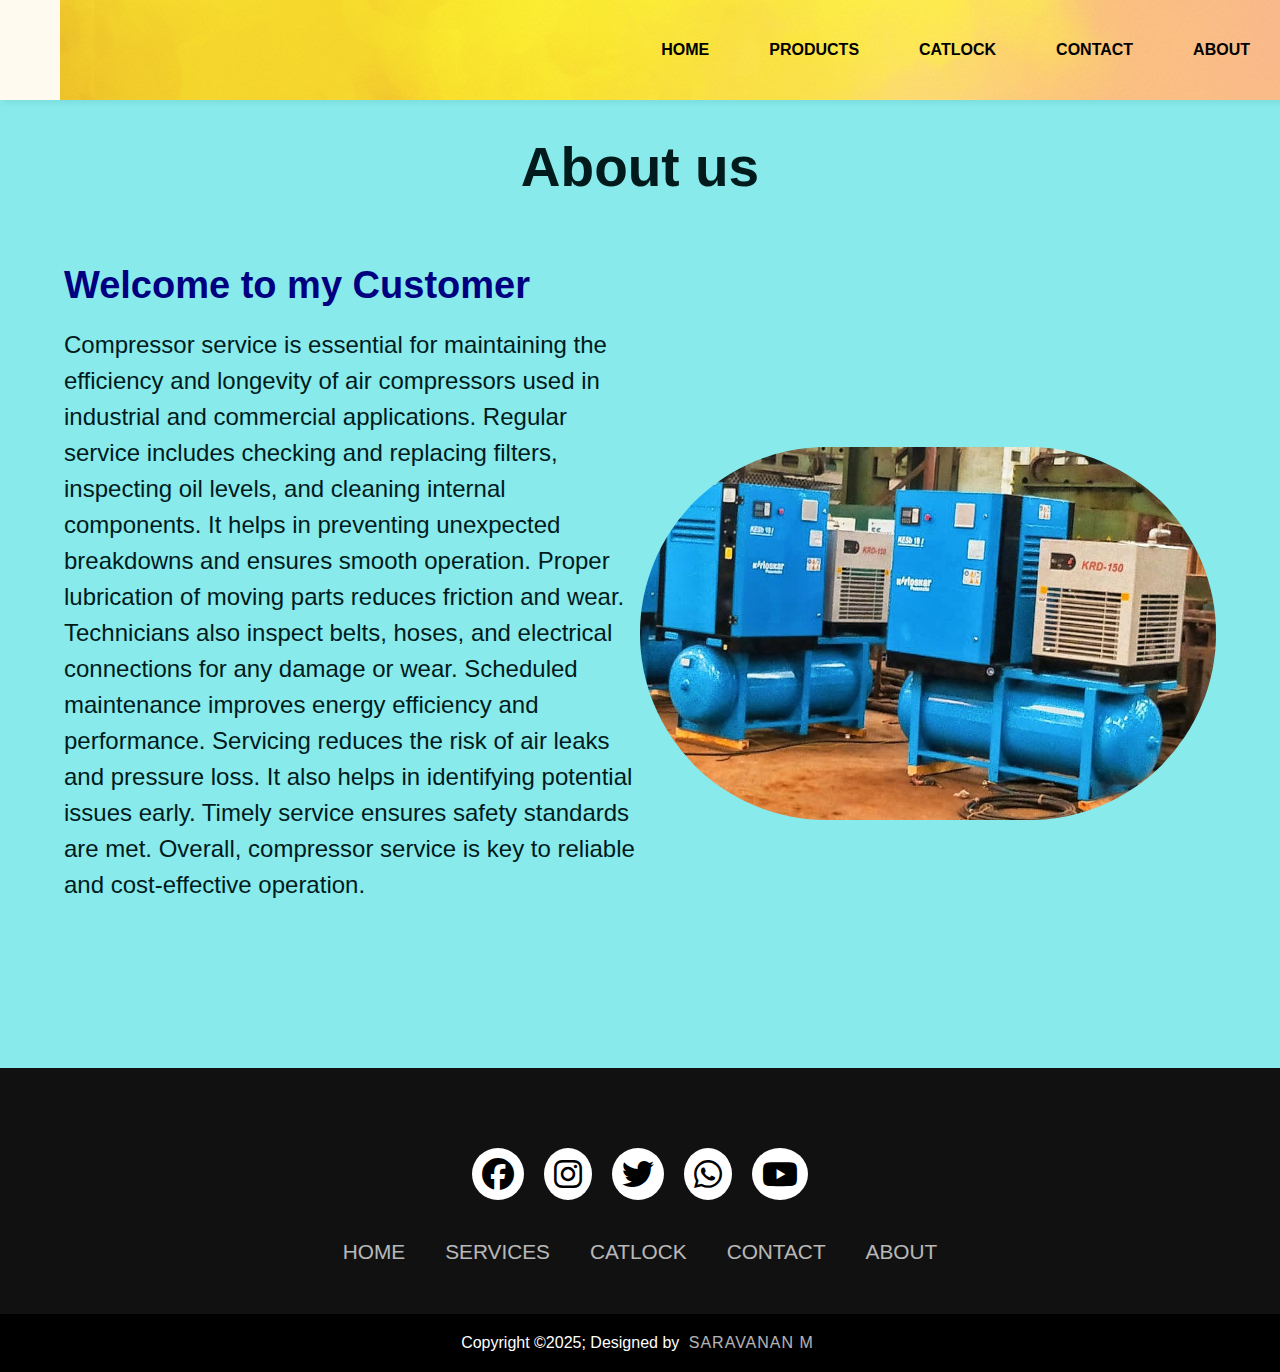
<file: about.html>
<html>
    <head>
        <title> HARI ENTERPRISES </title>
       <meta name="viewport" content="width =device_width, initial_scale=1">

<link rel="stylesheet" href="https://cdnjs.cloudflare.com/ajax/libs/font-awesome/6.7.2/css/all.min.css">  

<link rel="preconnect" href="https://fonts.googleapis.com">
<link rel="preconnect" href="https://fonts.gstatic.com" crossorigin>
<link href="https://fonts.googleapis.com/css2?family=Kaushan+Script&family=WDXL+Lubrifont+TC&display=swap" rel="stylesheet">





<style>

    *{
    margin:2;
    padding:2;
    
}
body{
  min-height: 100vh;
  background-size: cover;
  background-repeat: no-repeat;
  background-position: center;
  font-family: 'Segoe UI', Tahoma, Geneva, Verdana, sans-serif;
}
nav{
  background-image: url(Water\ color1.jpg);
  width: 100%;
  font-weight: bold;
  box-shadow: 3px 3px 5px rgba(0, 0, 0, 0.1);
}
nav ul{
  width: 100%;
  list-style: none;
  display: flex;
  justify-content: flex-end;
  align-items: center;
}
nav li{
  height: 100px;
}
nav a{
  height: 100%;
  padding: 0 30px;
  text-decoration: none;
  display: flex;
  align-items: center;
  color: black;
}
nav a:hover{
  background-color: floralwhite;
}
nav li:first-child{
  margin-right: auto;
}
.sidebar{
  position: fixed;
  top: 0; 
  right: 0;
  height: 100vh;
  width: 300px;
  font-weight: bold;
 background-image: url(5.jpg);
  list-style: none;
  display: none;
  flex-direction: column;
  align-items: flex-start;
  justify-content: flex-start;
}
.sidebar li{
  width: 100%;
}
.sidebar a{
  width: 100%;
}
.menu-button{
  display: none;
}
@media(max-width: 770px){
  .hideOnMobile{
    display: none;
  }
  .menu-button{
    display: block;
  }
}
@media(max-width: 400px){
  .sidebar{
    width: 100%;
  }
}
/* END NAV BAR*/




/*about*/



.hero{
    background-color:#0dd4d47d;
    overflow: hidden;
}
.heading h1{
    color:#011b1d;
    font-size: 55px;
    text-align: center;
    margin-top: 35px;
}
.container{
    display: flex;
    justify-content: center;
    align-items: center;
    width: 90%;
    margin: 65px auto;
}
.hero_container{
    flex:1;
    width:600px;
    margin:auto;
    animation: fadeInUp 2s ease;
}
.hero_container h2{
    font-size: 38px;
    margin-bottom: 20px;
    color:navy;
}
.hero_container p{
    font-size: 24px;
    line-height: 1.5;
    margin-bottom: 100px;
    color:#011b1d;
}

.hero_img{
    flex:1;
    width: 10px;
    margin:auto;
    animation: fadeInRight 2s ease;
}
img{
    width: 100%;
    height:auto;
    border-radius: 1000px;
}
@media screen and (max-width : 770px){
.hero_container h2{
    font-size: 45px;
    margin-top: 30px;
}
.hero{
    margin:0px;
}
.container{
    width: 100%;
    flex-direction: column;
    margin: 0px;
    padding: 0px 40px;

}
.hero_container{
    width: 100%;
    margin: 35px 0px;
}
.hero_container h2{
    font-size: 30px;
}
hero_container p{
    font-size: 18px;
    margin-bottom: 20px;
}
.hero_img{
    width: 100%;

}

}
    @keyframes fadeInUp {
        0%{
            opacity: 0;
            transform: translateY(50px);
        }
         100%{
            opacity: 1;
            transform: translateY(0px);
        }
        
    }
     @keyframes fadeInRight {
        0%{
            opacity: 0;
            transform: translateX(-50px);
        }
         100%{
            opacity: 1;
            transform: translateX(0px);
        }
        
    }
    /*about end*/


/*footer*/
*{
    padding: 0%;
    margin: 0;
    box-sizing: border-box;
}
footer{
    background-color: #111;
}
.footerContainer{
    width: 100%;
    padding: 70px 30px 20px ;
}
.socialIcons{
    display: flex;
    justify-content: center;
}
.socialIcons a{
    text-decoration: none;
    padding:  10px;
    background-color: white;
    margin: 10px;
    border-radius: 50%;
}
.socialIcons a i{
    font-size: 2em;
    color: black;
    opacity: 0,9;
}
/* Hover affect on social media icon */
.socialIcons a:hover{
    background-color: #111;
    transition: 0.5s;
}
.socialIcons a:hover i{
    color: white;
    transition: 0.5s;
}
.footerNav{
    margin: 30px 0;
}
.footerNav ul{
    display: flex;
    justify-content: center;
    list-style-type: none;
}
.footerNav ul li a{
    color:white;
    margin: 20px;
    text-decoration: none;
    font-size: 1.3em;
    opacity: 0.7;
    transition: 0.5s;

}
.footerNav ul li a:hover{
    opacity: 1;
}
.footerBottom{
    background-color: #000;
    padding: 20px;
    text-align: center;
}
.footerBottom p{
    color: white;
}
.designer{
    opacity: 0.7;
    text-transform: uppercase;
    letter-spacing: 1px;
    font-weight: 400;
    margin: 0px 5px;
}
@media (max-width: 770px){
    .footerNav ul{
        flex-direction: column;
    } 
    .footerNav ul li{
        width:100%;
        text-align: center;
        margin: 10px;
    }
    .socialIcons a{
        padding: 8px;
        margin: 4px;
    }
}






</style>

</head>
        <body>

 <nav>
    <ul class="sidebar">
      <li onclick=hideSidebar()><a href="#"><svg xmlns="http://www.w3.org/2000/svg" height="26" viewBox="0 96 960 960" width="26"><path d="m249 849-42-42 231-231-231-231 42-42 231 231 231-231 42 42-231 231 231 231-42 42-231-231-231 231Z"/></svg></a></li>
      <li><a href="index.html">Home</a></li>
      <li><a href="service.html">Products</a></li>
      <li><a href="KIRLOAKAR CATALOGUE24 (1).html">Catlock</a></li>
      <li><a href="contact.html">Contact</a></li>
      <li><a href="about.html">About</a></li>
    </ul>
    <ul>
      <li><a href="#"></a></li>
      <li class="hideOnMobile"><a href="index.html">HOME</a></li>
      <li class="hideOnMobile"><a href="service.html">PRODUCTS </a></li>
      <li class="hideOnMobile"><a href="KIRLOAKAR CATALOGUE24 (1).html">CATLOCK</a></li>
      <li class="hideOnMobile"><a href="contact.html">CONTACT</a></li>
      <li class="hideOnMobile"><a href="about.html">ABOUT</a></li>
      <li class="menu-button" onclick=showSidebar()><a href="#"><svg xmlns="http://www.w3.org/2000/svg" height="26" viewBox="0 96 960 960" width="26"><path d="M120 816v-60h720v60H120Zm0-210v-60h720v60H120Zm0-210v-60h720v60H120Z"/></svg></a></li>
    </ul>
  </nav>
     
<section class="hero">
    <div class="heading">
        <h1>About us</h1>
    </div>
    <div class="container">
        <div class="hero_container">
            <h2>Welcome to my Customer</h2>
            <p>Compressor service is essential for maintaining the efficiency and longevity of air compressors used in industrial and commercial applications. Regular service includes checking and replacing filters, inspecting oil levels, and cleaning internal components. It helps in preventing unexpected breakdowns and ensures smooth operation. Proper lubrication of moving parts reduces friction and wear. Technicians also inspect belts, hoses, and electrical connections for any damage or wear. Scheduled maintenance improves energy efficiency and performance. Servicing reduces the risk of air leaks and pressure loss. It also helps in identifying potential issues early. Timely service ensures safety standards are met. Overall, compressor service is key to reliable and cost-effective operation.</p>

        </div>
        <div class="hero_img">
            <img src="7.jpg">
        </div><br>
    </div>
</section>





    

     <!--footer-->
             <footer>
    <div class="footerContainer">
        <div class="socialIcons">
            <a href=""><i class="fa-brands fa-facebook"></i></a>
            <a href=""><i class="fa-brands fa-instagram"></i></a>
            <a href=""><i class="fa-brands fa-twitter"></i></a>
            <a href=""><i class="fa-brands fa-whatsapp"></i></a>
            <a href=""><i class="fa-brands fa-youtube"></i></a>
        </div>
        <div class="footerNav">
            <ul><li><a href="index.html">HOME</a></li>
                <li><a href="service.html">SERVICES</a></li>
                <li><a href="KIRLOAKAR CATALOGUE24 (1).html">CATLOCK</a></li>
                <li><a href="contact.html">CONTACT</a></li>
                <li><a href="about.html">ABOUT</a></li>
            </ul>
        </div>
        
    </div>
    <div class="footerBottom">
        <p>Copyright &copy;2025; Designed by <span class="designer">SARAVANAN M</span></p>
    </div>
</footer>

 <script>
                var menubtn = document.getElementById("menubtn")
                var sidenav = document.getElementById("sidenav")
                var menu = document.getElementById("menu")
                sidenav.style.right == "-250px";
                menubtn.onclick = function(){
                    if(sidenav.style.right == "-250px"){
                        sidenav.style.right="0";
                        menu.src = "close.png";
                    }
                    else{
                        sidenav.style.right = "-250px";
                         menu.src = "menu.png";
                    }
                }
            </script>

 <script>
    function showSidebar(){
      const sidebar = document.querySelector('.sidebar')
      sidebar.style.display = 'flex'
    }
    function hideSidebar(){
      const sidebar = document.querySelector('.sidebar')
      sidebar.style.display = 'none'
    }
  </script>
            
        </body>
    </html>
</file>
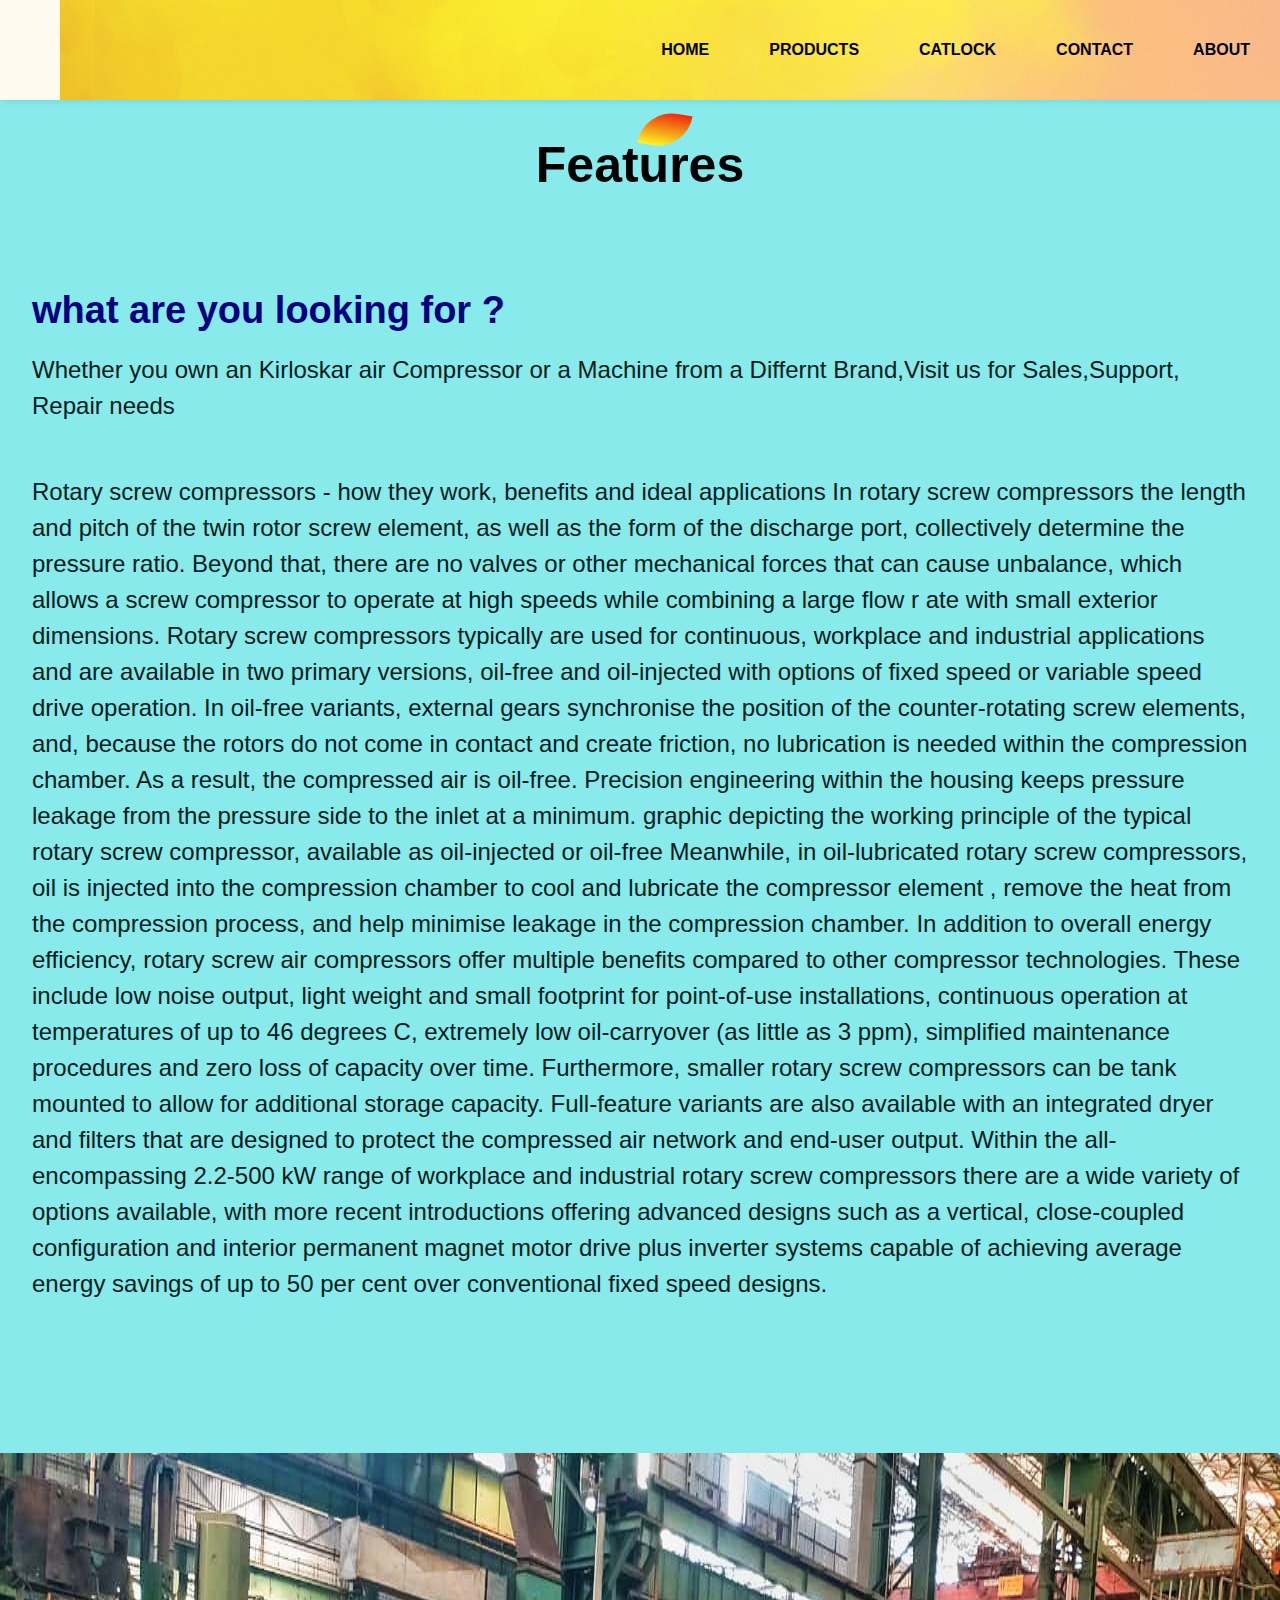
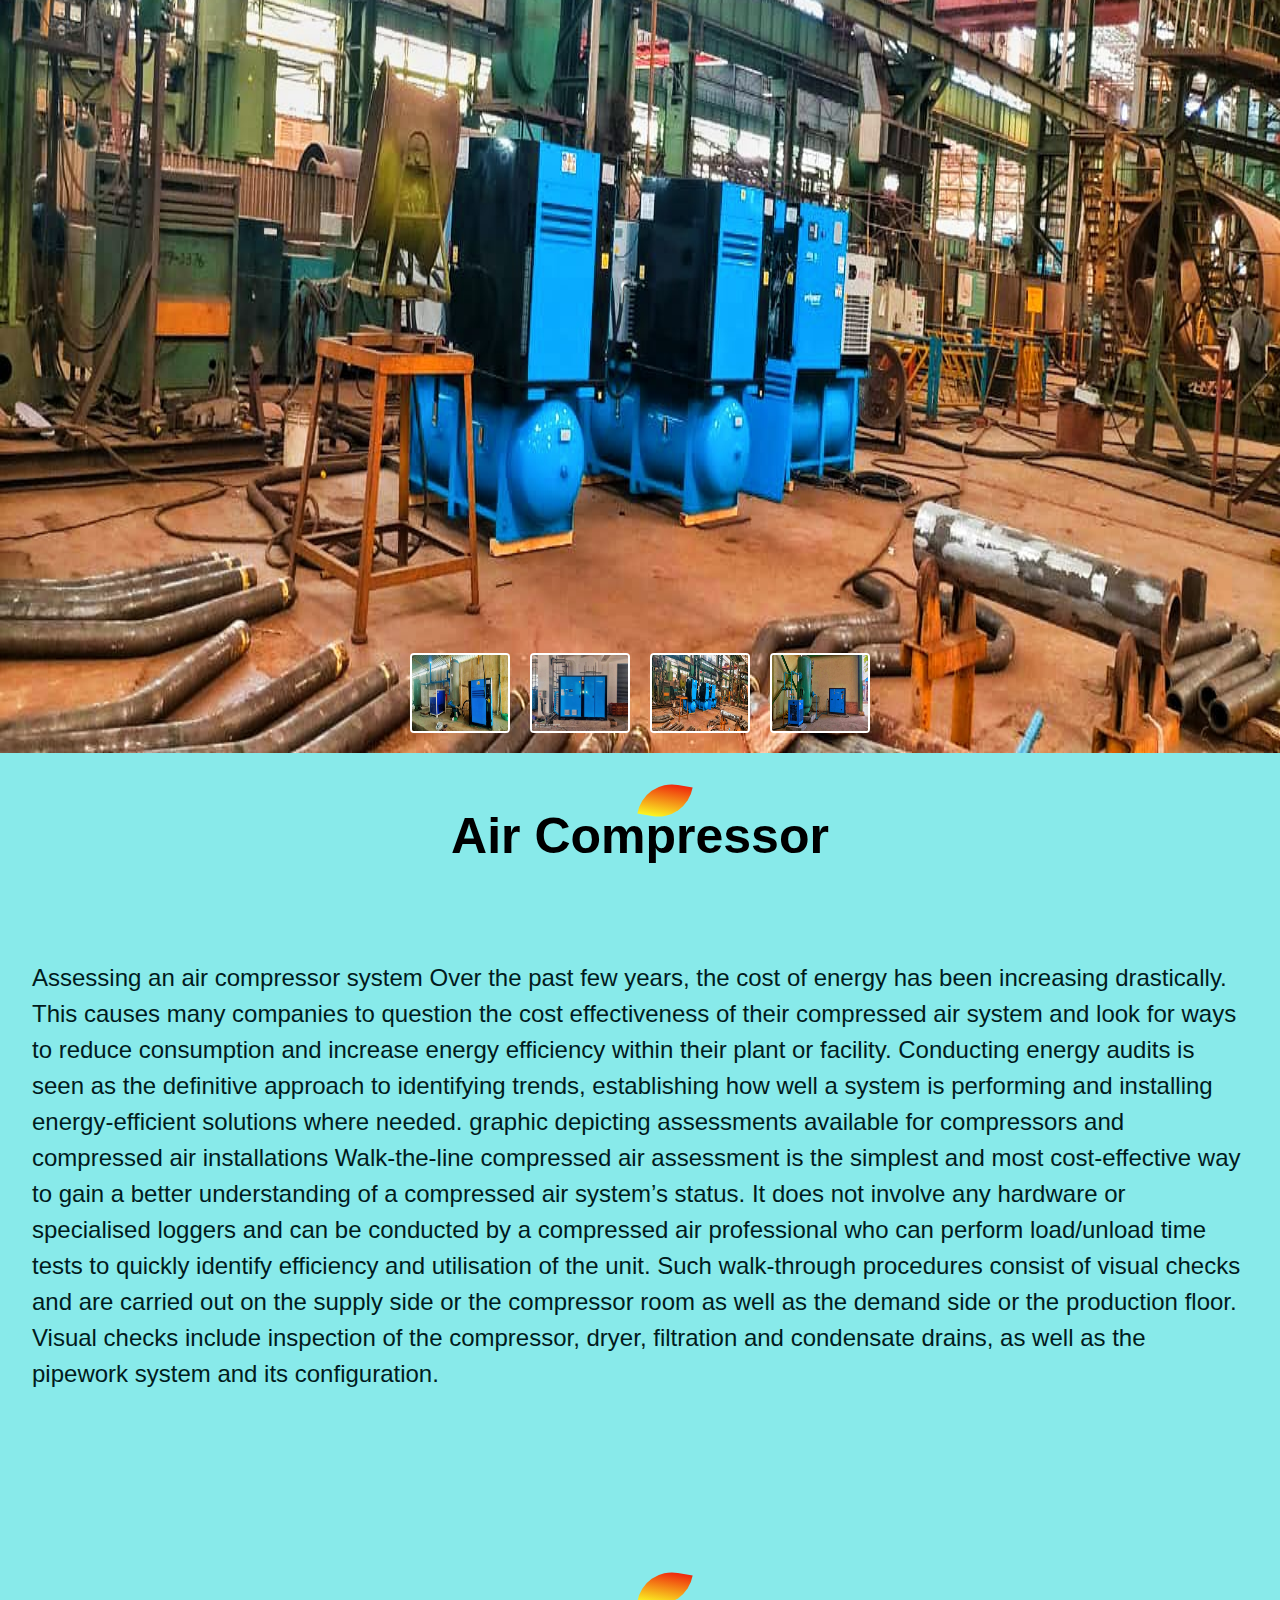
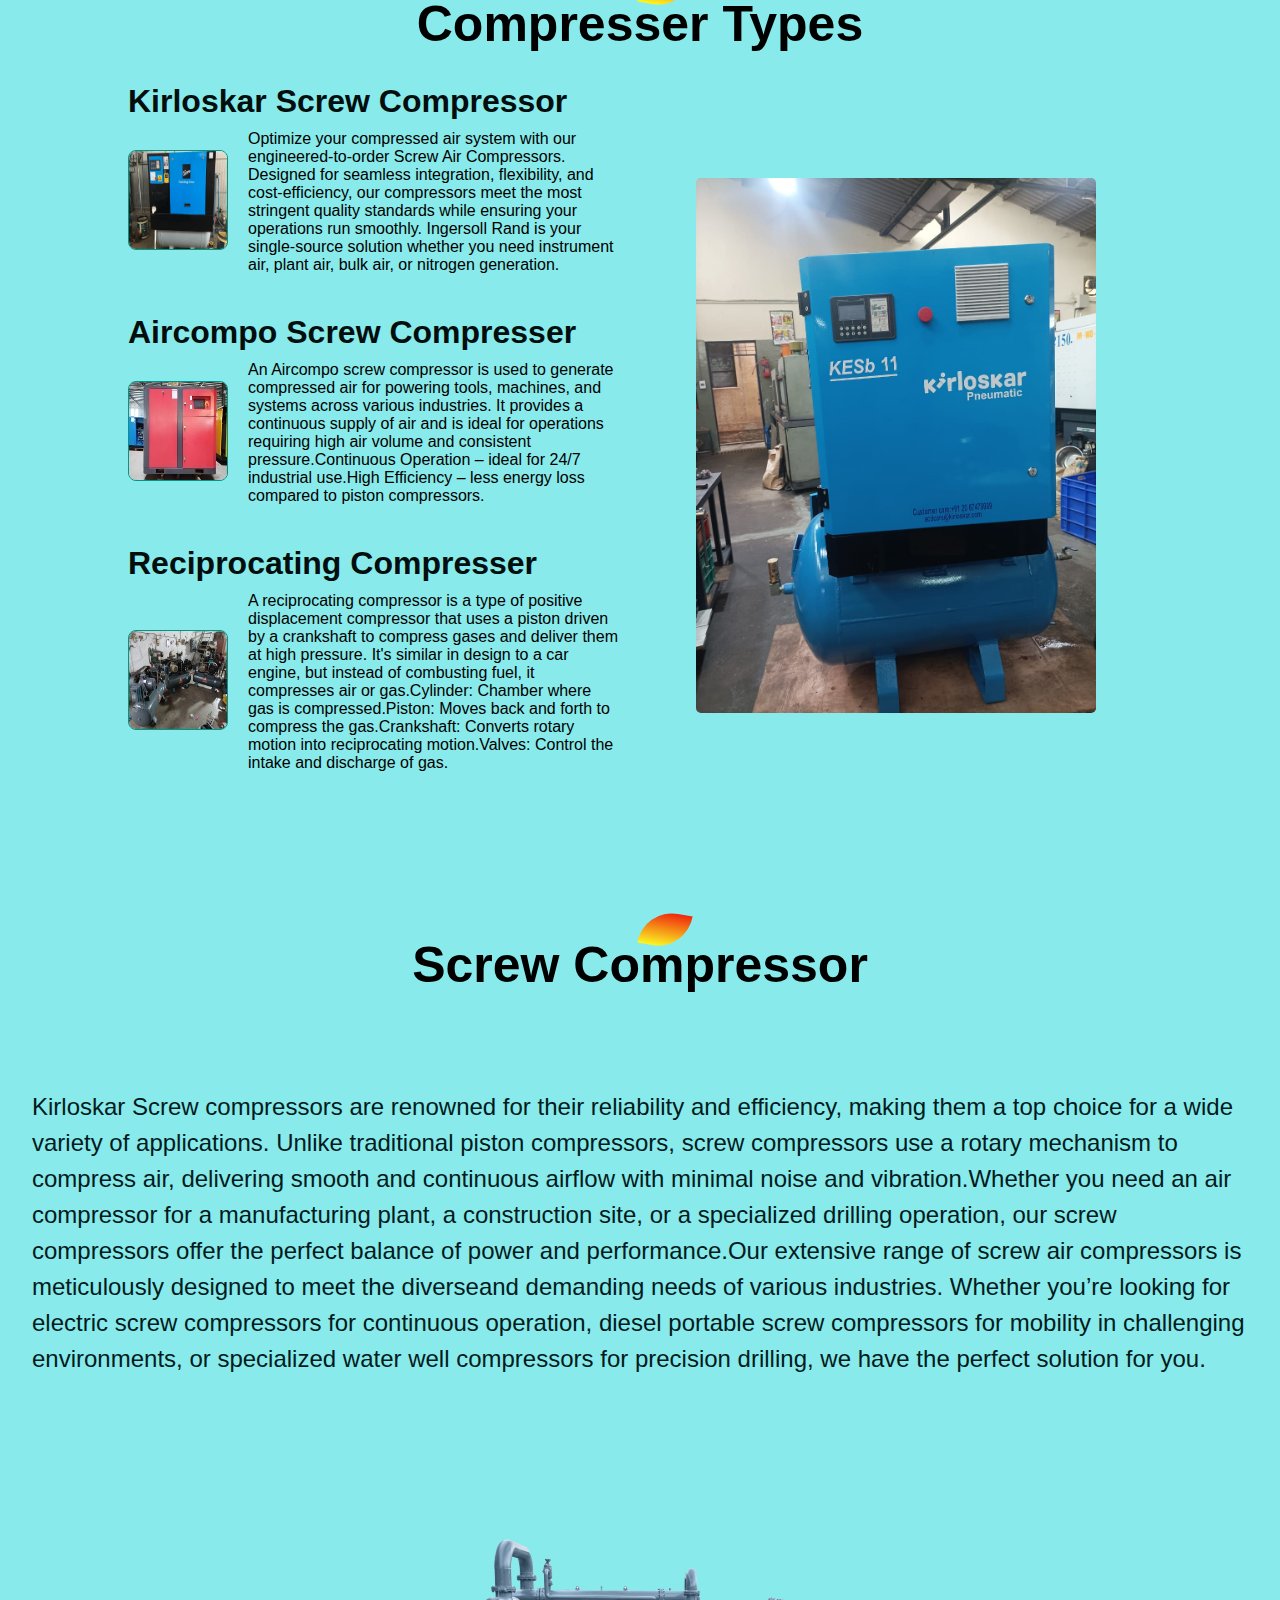
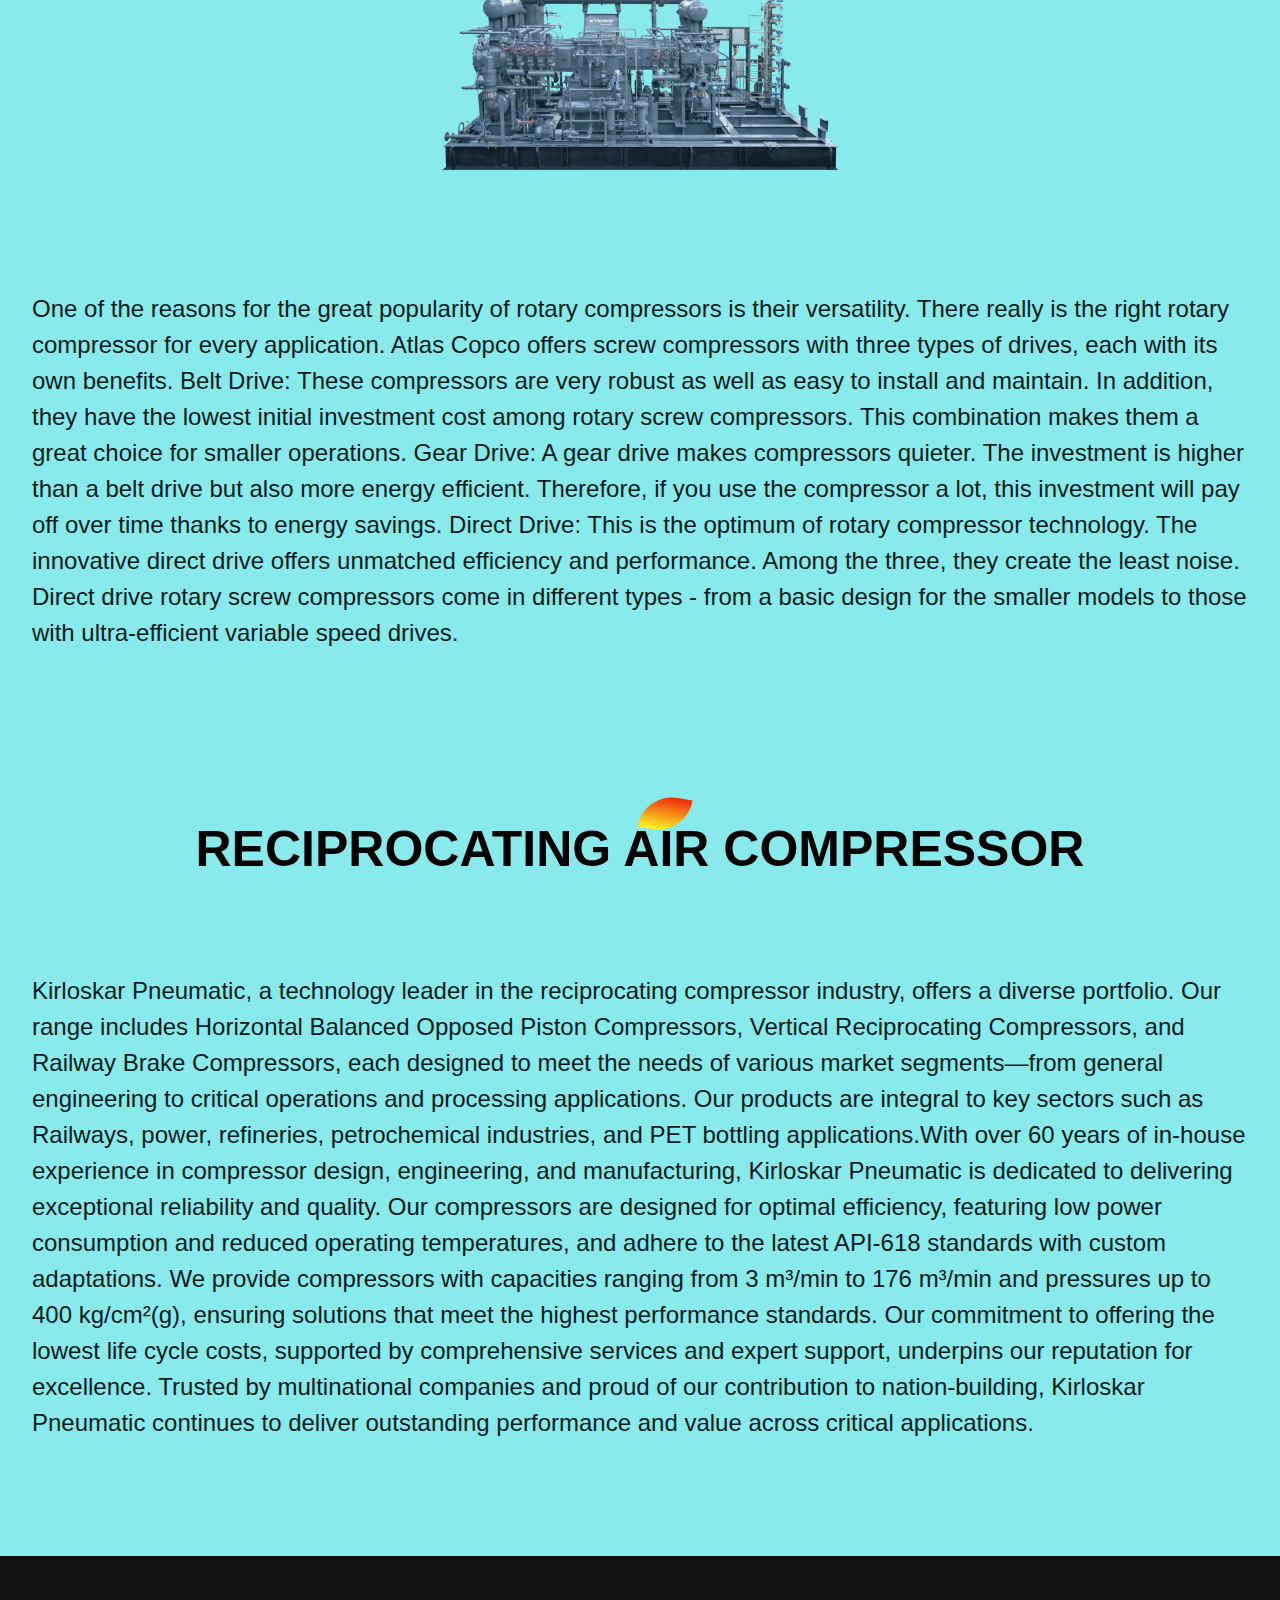
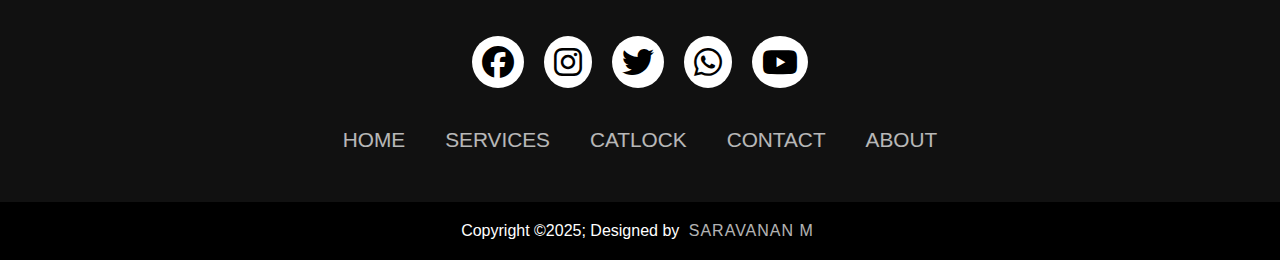
<file: service.html>
<!DOCTYPE html>
<html lang="en">
<head>
  <meta charset="UTF-8">
  <meta http-equiv="X-UA-Compatible" content="IE=edge">
  <meta name="viewport" content="width=device-width, initial-scale=1.0">
  <title>HARI ENTERPRISES</title>
  <link rel="stylesheet" href="service.css">
<link rel="stylesheet" href="https://cdnjs.cloudflare.com/ajax/libs/font-awesome/6.7.2/css/all.min.css">  
<link rel="preconnect" href="https://fonts.googleapis.com">
<link rel="preconnect" href="https://fonts.gstatic.com" crossorigin>
<link href="https://fonts.googleapis.com/css2?family=Kaushan+Script&family=WDXL+Lubrifont+TC&display=swap" rel="stylesheet">

</head>
<body>
  <nav>
    <ul class="sidebar">
      <li onclick=hideSidebar()><a href="#"><svg xmlns="http://www.w3.org/2000/svg" height="26" viewBox="0 96 960 960" width="26"><path d="m249 849-42-42 231-231-231-231 42-42 231 231 231-231 42 42-231 231 231 231-42 42-231-231-231 231Z"/></svg></a></li>
      <li><a href="index.html">Home</a></li>
      <li><a href="service.html">Products</a></li>
      <li><a href="KIRLOAKAR CATALOGUE24 (1).html">Catlock</a></li>
      <li><a href="contact.html">Contact</a></li>
      <li><a href="about.html">About</a></li>
    </ul>
    <ul>
      <li><a href="#"></a></li>
      <li class="hideOnMobile"><a href="index.html">HOME</a></li>
      <li class="hideOnMobile"><a href="service.html">PRODUCTS </a></li>
      <li class="hideOnMobile"><a href="KIRLOAKAR CATALOGUE24 (1).html">CATLOCK</a></li>
      <li class="hideOnMobile"><a href="contact.html">CONTACT</a></li>
      <li class="hideOnMobile"><a href="about.html">ABOUT</a></li>
      <li class="menu-button" onclick=showSidebar()><a href="#"><svg xmlns="http://www.w3.org/2000/svg" height="26" viewBox="0 96 960 960" width="26"><path d="M120 816v-60h720v60H120Zm0-210v-60h720v60H120Zm0-210v-60h720v60H120Z"/></svg></a></li>
    </ul>
  </nav>
  <!--end nav-->
  <!--paragraph-->
<section class="features_1"><br>
    <div class="title_text">
        <p></p>
        <h1>Features</h1>
        </div>
    <div class="container">
        <div class="hero_container">
<h2>what are you looking for ?</h2>
        <p>Whether you own an Kirloskar air Compressor or a Machine from a Differnt Brand,Visit us for Sales,Support, Repair needs</p>
    
   <p> Rotary screw compressors - how they work, benefits and ideal applications 
        In rotary screw compressors the length and pitch of the twin rotor screw element, 
        as well as the form of the discharge port, collectively determine the pressure ratio.  
        Beyond that, there are no valves or other mechanical forces that can cause unbalance, 
         which allows a screw compressor to operate at high speeds while combining a large flow r 
         ate with small exterior dimensions. Rotary screw compressors typically are used for continuous, 
          workplace and industrial applications and are available in two primary versions, oil-free and oil-injected with 
           options of fixed speed or variable speed drive operation. In oil-free variants, external gears synchronise the position
            of the counter-rotating screw elements, and, because the rotors do not come in contact and create friction, no lubrication is needed 
            within the compression chamber. As a result, the compressed air is oil-free. Precision engineering within the housing keeps pressure leakage 
          from the pressure side to the inlet at a minimum. 
        graphic depicting the working principle of the typical rotary screw compressor, available as oil-injected or oil-free
        Meanwhile, in oil-lubricated rotary screw compressors, oil is injected into the compression chamber to cool and lubricate the compressor element
        , remove the heat from the compression process, and help minimise leakage in the compression chamber. In addition to overall energy efficiency,
        rotary screw air compressors offer multiple benefits compared to other compressor technologies. These include low noise output, light weight and small 
        footprint for point-of-use installations, continuous operation at temperatures of up to 46 degrees C, extremely low oil-carryover (as little as 3 ppm),
        simplified maintenance procedures and zero loss of capacity over time. Furthermore, smaller rotary screw compressors can be tank mounted to allow for additional
         storage capacity. Full-feature variants are also available with an integrated dryer and filters that are designed to protect the compressed air network and
          end-user output. Within the all-encompassing 2.2-500 kW range of workplace and industrial rotary screw compressors there are a wide variety of options
           available, with more recent introductions offering advanced designs such as a vertical, close-coupled configuration and interior permanent magnet
           motor drive plus inverter systems capable of achieving average energy savings of up to 50 per cent over conventional fixed speed designs.</p><BR><BR>
  
    </div>
    </div>
    </section>
   <!--slid-->
   <div class="container1">
        <figure>
            <img src="fe11.jpg" alt="">
        </figure>
        <div class="slide">
            <img src="fe1.jpg" alt="">
            <img src="fe10.jpg" alt="">
            <img src="fe11.jpg" alt="">
            <img src="fe5.jpg" alt="">
        </div>
    </div>
 <!--slid end-->

 <section class="features_1"><br><br>
    <div class="title_text">
        <p></p>
        <h1>Air Compressor</h1>
        </div>
    <div class="container">
        <div class="hero_container">
            <p>Assessing an air compressor system
        Over the past few years, the cost of energy has been increasing drastically. This causes many companies to question the cost effectiveness of their compressed air system and look for ways to reduce consumption and increase energy efficiency within their plant or facility. Conducting energy audits is seen as the definitive approach to identifying trends, establishing how well a system is performing and installing energy-efficient solutions where needed.
        graphic depicting assessments available for compressors and compressed air installations
        Walk-the-line compressed air assessment is the simplest and most cost-effective way to gain a better understanding of a compressed air system’s status. It does not involve any hardware or specialised loggers and can be conducted by a compressed air professional who can perform load/unload time tests to quickly identify efficiency and utilisation of the unit. Such walk-through procedures consist of visual checks and are carried out on the supply side or the compressor room as well as the demand side or the production floor. Visual checks include inspection of the compressor, dryer, filtration and condensate drains, as well as the pipework system and its configuration.<br></p>
        </div>
        </div>
        </section>

     <!-- 2path  -->  
            <section id="features_1">
                <div class="title_text">
                    <p></p>
                    <h1>Compresser Types</h1>
                </div>
                <div class="feature_box">
                    <div class="features">
                        <h1>Kirloskar Screw Compressor</h1>
                    <div class="feature_desc">
                        <div class="feature_icon">
                            <img src="ex3.jpg" height="20px" width="20px">
                        </div>
                            <div class="feature_text">
                                 <p>Optimize your compressed air system with our engineered-to-order Screw Air Compressors. Designed for seamless integration, flexibility, and cost-efficiency, our compressors meet the most stringent quality standards while ensuring your operations run smoothly. Ingersoll Rand is your single-source solution whether you need instrument air, plant air, bulk air, or nitrogen generation.</p>
                            </div>
                       </div>
                        <h1>Aircompo Screw Compresser</h1>
                    <div class="feature_desc">
                        <div class="feature_icon">
                            <img src="ex9.jpg" height="20px" width="20px">
                        </div>
                            <div class="feature_text">
                                 <p>An Aircompo screw compressor is used to generate compressed air for powering tools, machines, and systems across various industries. It provides a continuous supply of air and is ideal for operations requiring high air volume and consistent pressure.Continuous Operation – ideal for 24/7 industrial use.High Efficiency – less energy loss compared to piston compressors.</p>
                            </div>
                       </div>
                        <h1>Reciprocating Compresser</h1>
                    <div class="feature_desc">
                        <div class="feature_icon">
                            <img src="ex12.jpg" height="20px" width="20px">
                        </div>
                            <div class="feature_text">
                                 <p>A reciprocating compressor is a type of positive displacement compressor that uses a piston driven by a crankshaft to compress gases and deliver them at high pressure. It's similar in design to a car engine, but instead of combusting fuel, it compresses air or gas.Cylinder: Chamber where gas is compressed.Piston: Moves back and forth to compress the gas.Crankshaft: Converts rotary motion into reciprocating motion.Valves: Control the intake and discharge of gas.</p>
                            </div>
                       </div>
                    </div>
                        <div class="features_img">
                    <img src="ex8.jpg">
                    </div>
                </div>

            </section>


<section class="features_1"><br><br>
    <div class="title_text">
        <p></p>
        <h1>Screw Compressor</h1>
        </div>
    <div class="container">
        <div class="hero_container">
            <p>Kirloskar Screw compressors are renowned for their reliability and efficiency, making them a top choice for a wide variety of applications. Unlike traditional piston compressors, screw compressors use a rotary mechanism to compress air, delivering smooth and continuous airflow with minimal noise and vibration.Whether you need an air compressor for a manufacturing plant, a construction site, or a specialized drilling operation, our screw compressors offer the perfect balance of power and performance.Our extensive range of screw air compressors is meticulously designed to meet the diverseand demanding needs of various industries. Whether you’re looking for electric screw compressors for continuous operation, diesel portable screw compressors for mobility in challenging environments, or specialized water well compressors for precision drilling, we have the perfect solution for you.</p>
             <center> <img src="Reciprocating 2.png"></center>
             <p>One of the reasons for the great popularity of rotary compressors is their versatility. There really is the right rotary compressor for every application. Atlas Copco offers screw compressors with three types of drives, each with its own benefits.

Belt Drive: These compressors are very robust as well as easy to install and maintain. In addition, they have the lowest initial investment cost among rotary screw compressors. This combination makes them a great choice for smaller operations.
Gear Drive: A gear drive makes compressors quieter. The investment is higher than a belt drive but also more energy efficient. Therefore, if you use the compressor a lot, this investment will pay off over time thanks to energy savings.
Direct Drive: This is the optimum of rotary compressor technology. The innovative direct drive offers unmatched efficiency and performance. Among the three, they create the least noise. Direct drive rotary screw compressors come in different types - from a basic design for the smaller models to those with ultra-efficient variable speed drives.</p>
        </div>
        </section>



<section class="features_1"><br><br>
    <div class="title_text">
        <p></p>
        <h1>RECIPROCATING AIR COMPRESSOR</h1>
        </div>
    <div class="container">
        <div class="hero_container">
            <p>Kirloskar Pneumatic, a technology leader in the reciprocating compressor industry, offers a diverse portfolio. Our range includes Horizontal Balanced Opposed Piston Compressors, Vertical Reciprocating Compressors, and Railway Brake Compressors, each designed to meet the needs of various market segments—from general engineering to critical operations and processing applications. Our products are integral to key sectors such as Railways, power, refineries, petrochemical industries, and PET bottling applications.With over 60 years of in-house experience in compressor design, engineering, and manufacturing, Kirloskar Pneumatic is dedicated to delivering exceptional reliability and quality. Our compressors are designed for optimal efficiency, featuring low power consumption and reduced operating temperatures, and adhere to the latest API-618 standards with custom adaptations. We provide compressors with capacities ranging from 3 m³/min to 176 m³/min and pressures up to 400 kg/cm²(g), ensuring solutions that meet the highest performance standards. Our commitment to offering the lowest life cycle costs, supported by comprehensive services and expert support, underpins our reputation for excellence. Trusted by multinational companies and proud of our contribution to nation-building, Kirloskar Pneumatic continues to deliver outstanding performance and value across critical applications.</p>
        </div>
        </section>


<!--footer-->
             <footer>
    <div class="footerContainer">
        <div class="socialIcons">
            <a href=""><i class="fa-brands fa-facebook"></i></a>
            <a href=""><i class="fa-brands fa-instagram"></i></a>
            <a href=""><i class="fa-brands fa-twitter"></i></a>
            <a href=""><i class="fa-brands fa-whatsapp"></i></a>
            <a href=""><i class="fa-brands fa-youtube"></i></a>
        </div>
        <div class="footerNav">
            <ul><li><a href="index.html">HOME</a></li>
                <li><a href="service.html">SERVICES</a></li>
                <li><a href="KIRLOAKAR CATALOGUE24 (1).html">CATLOCK</a></li>
                <li><a href="contact.html">CONTACT</a></li>
                <li><a href="about.html">ABOUT</a></li>
            </ul>
        </div>
        
    </div>
    <div class="footerBottom">
        <p>Copyright &copy;2025; Designed by <span class="designer">SARAVANAN M</span></p>
    </div>
</footer>

<!--footer end-->

            <script>
                var menubtn = document.getElementById("menubtn")
                var sidenav = document.getElementById("sidenav")
                var menu = document.getElementById("menu")
                sidenav.style.right == "-250px";
                menubtn.onclick = function(){
                    if(sidenav.style.right == "-250px"){
                        sidenav.style.right="0";
                        menu.src = "close.png";
                    }
                    else{
                        sidenav.style.right = "-250px";
                         menu.src = "menu.png";
                    }
                }
            </script>
  <script>
    function showSidebar(){
      const sidebar = document.querySelector('.sidebar')
      sidebar.style.display = 'flex'
    }
    function hideSidebar(){
      const sidebar = document.querySelector('.sidebar')
      sidebar.style.display = 'none'
    }
  </script>
</body>
</html>
</file>
<file: service.css>
* {
      margin: 2;
      padding: 2;
    }

    body {
     min-height: 100vh;
  background-size: cover;
  background-repeat: no-repeat;
  background-position: center;
  font-family: 'Segoe UI', Tahoma, Geneva, Verdana, sans-serif;
}
    
nav{
  background-image: url(Water\ color1.jpg);
  width: 100%;
  font-weight: bold;
  box-shadow: 3px 3px 5px rgba(0, 0, 0, 0.1);
}
nav ul{
  width: 100%;
  list-style: none;
  display: flex;
  justify-content: flex-end;
  align-items: center;
}
nav li{
  height: 100px;
}
nav a{
  height: 100%;
  padding: 0 30px;
  text-decoration: none;
  display: flex;
  align-items: center;
  color: black;
}
nav a:hover{
  background-color: floralwhite;
}
nav li:first-child{
  margin-right: auto;
}
.sidebar{
  position: fixed;
  top: 0; 
  right: 0;
  height: 100vh;
  width: 300px;
  font-weight: bold;
 background-image: url(5.jpg);
  list-style: none;
  display: none;
  flex-direction: column;
  align-items: flex-start;
  justify-content: flex-start;
}
.sidebar li{
  width: 100%;
}
.sidebar a{
  width: 100%;
}
.menu-button{
  display: none;
}
@media(max-width: 770px){
  .hideOnMobile{
    display: none;
  }
  .menu-button{
    display: block;
  }
}
@media(max-width: 400px){
  .sidebar{
    width: 100%;
    display: flex;
  }
}

/* END NAV BAR*/





/* sliter*/
*{
    margin: 0;
    padding: 0;
    box-sizing: border-box;
}
.container1{
    width: 100%;
    height: auto;
    position: relative;
}
.container1 figure{
    width: 100%;
    height: 100vh;
    line-height: 0;
}
figure img{
    width: 100%;
    height: 100%;
}
.slide{
    position: absolute;
    bottom: 10px;
    display: flex;
    justify-content: center;
    width: 100%;
}
.slide img{
    width: 100px;
    height: 80px;
    margin: 10px;
    border: 2px solid #fff;
    border-radius: 4px;
    transition: 0.5s;
    cursor: pointer;
}
.slide img:hover{
    transform: scale(1.3);
}
@media(max-width: 770px){
  .container1{
    width: 100%;
    height: auto;
    position: relative;
}
.container1 figure{
    width: 100%;
    height: 100vh;
    line-height: 0;
}
  figure img{
    flex-basis: 10%;
    margin:auto;
    width: 100%;
}
  .slide img{
    width: 100px;
    height: 80px;
    margin: 10px;
  }
}

/*slite end*/





.features_1{
    background-color:#0dd4d47d;
    overflow: hidden;
}
.heading h1{
    color:#011b1d;
    font-size: 55px;
    text-align: center;
    margin-top: 20px;
}
.container{
    display: flex;
    justify-content: center;
    align-items: center;
    width: 95%;
    margin: 65px auto;
}
.hero_container{
    flex:1;
    width:200px;
    margin:auto;
    animation: fadeInUp 2s ease;
}
.hero_container h2{
    font-size: 38px;
    margin-bottom: 20px;
    color:navy;
}
.hero_container p{
    font-size: 24px;
    line-height: 1.5;
    margin-bottom: 50px;
    color:#011b1d;
}
@media(max-width: 770px){
    .hero_container h2{
    font-size: 30px;
    margin-bottom: 20px;
    color:navy;
}
.hero_container p{
    font-size: 20px;
    line-height: 1.5;
    margin-bottom: 10px;
    color:#011b1d;
}
}
/*slite2*/
*{
    margin: 0;
    padding: 0;
}

.slider2{
    width: 100%;
    height: 500px;
    overflow: hidden;
}

figure{
    position: relative;
    left: 0;
    width: 100%; /* width dikali slide */
    animation: 10s slide infinite;
}

.slide2{
    position: relative;
    width: 25%; /* width dibagi slide */
    float: left;
}

.slide2 h1{
    position: absolute;
    font-size: 3em;
    width: 100%;
    text-align: center;
    margin-top: 50px;
    color: white;
    text-shadow: 1px 1px 2px rgba(0, 0, 0, 0.5);
}

.slide2 img{
    width: 100%;
    height: 500px;
}

@keyframes slide2{
    0%{
        left:0;
    }
    10%{
        left:0;
    }
    20%{
        left:-100%;
    }
    30%{
        left:-100%;
    }
    40%{
        left:-200%;
    }
    50%{
        left:-200%;
    }
    55%{
        left:-300%;
    }
    65%{
        left:-300%;
    }
    66%{
        left:-200%;
    }
    74%{
        left:-200%;
    }
    75%{
        left:-100%;
    }
    85%{
        left:-100%;
    }
    90%{
        left:0;
    }
    100%{
        left:0;
    }
}
/*slite2 end*/





/* Categories Section Style Start */
.categories {
  background-image: url(EX6.jpg);
  background-size: cover;
  background-repeat: no-repeat;
  padding: 55px 0;
}
.categories h3 {
  background: #2f3542;
  position: absolute;
  left: 0;
  right: 0;
  bottom: 0;
  text-align: center;
}
.float-container {
  position: relative;
  overflow: hidden;
  border-radius: 10px;
  margin-top: 20px;
  height: 350px;
  width: 50%;
  border:1px solid #ddd;
}
.categories .float-container img {
  transition: 0.5s;
  height: 100%;
}
.categories .float-container:hover img {
  transform: scale(1.2);
}
@media(max-width: 770px){
    .categories {
        display:block;
    }
    .float-container {
        width: 100%;
    }
}
   
/* Categories Section Style End */


/*FEATURES*/


#features_1{
    width: 100%;
    padding: 70px 0;
    background-color: #0dd4d47d;
}
.title_text{
    text-align: center;
    padding-bottom: 30px;
}
.title_text p{
    margin: auto;
    font-size: 20px;
    color:rgb(125, 8, 16);
    font-weight: bold;
    position: relative;
    z-index: 1;
    display: inline-block;

}
.title_text p::after{
    content:'';
    width:50px;
    height: 35px;
    background: linear-gradient(#ef270d,#fbf722);
    position: absolute;
    top:-20px;
    left:0;
    z-index: -1;
    transform:rotate(10deg);
    border-top-left-radius: 35px;
    border-bottom-right-radius: 35px;
}
.title_text h1{
    font-size:50px;

}
.feature_box {
    width:80%;
    margin:auto;
    display: flex;
    flex-wrap: wrap;
    align-items: center;
    text-align: center;
     
}
.features{
    flex-basis: 50%;
}
.features_img{
    flex-basis: 50%;
    margin:auto;
    
}
.features_img img{
    width:400px;
    border-radius:5px;
   
}
.features h1{
    text-align:left;
    margin-bottom: 10px;
     font-weight: bold;
    color: #010e0d;
}
.feature_desc{
    display: flex;
    align-items: center;
    margin-bottom: 40px;
}
.feature_icon img{
    width: 100px;
    height: 100px;
    font-size: 30px;
    line-height: 50px;
    border-radius: 8px;
    color: #ef270d;
    border:1px solid #009688;

}
.feature_text p{
    padding: 0 20px;
    text-align: initial;

}
@media screen and (max-width: 770px){
  .title_text h1{
    font-size:35px;
  }
.features{
    flex-basis: 100%;
}
.features_img{
    flex-basis: 100%;
    margin:auto;

}
  .features_img img{
    width:100%;
  }
}  




/* footer*/
*{
    padding: 0%;
    margin: 0;
    box-sizing: border-box;
}
footer{
    background-color: #111;
}
.footerContainer{
    width: 100%;
    padding: 70px 30px 20px ;
}
.socialIcons{
    display: flex;
    justify-content: center;
}
.socialIcons a{
    text-decoration: none;
    padding:  10px;
    background-color: white;
    margin: 10px;
    border-radius: 50%;
}
.socialIcons a i{
    font-size: 2em;
    color: black;
    opacity: 0,9;
}
/* Hover affect on social media icon */
.socialIcons a:hover{
    background-color: #111;
    transition: 0.5s;
}
.socialIcons a:hover i{
    color: white;
    transition: 0.5s;
}
.footerNav{
    margin: 30px 0;
}
.footerNav ul{
    display: flex;
    justify-content: center;
    list-style-type: none;
}
.footerNav ul li a{
    color:white;
    margin: 20px;
    text-decoration: none;
    font-size: 1.3em;
    opacity: 0.7;
    transition: 0.5s;

}
.footerNav ul li a:hover{
    opacity: 1;
}
.footerBottom{
    background-color: #000;
    padding: 20px;
    text-align: center;
}
.footerBottom p{
    color: white;
}
.designer{
    opacity: 0.7;
    text-transform: uppercase;
    letter-spacing: 1px;
    font-weight: 400;
    margin: 0px 5px;
}
@media (max-width: 770px){
    .footerNav ul{
        flex-direction: column;
    } 
    .footerNav ul li{
        width:100%;
        text-align: center;
        margin: 10px;
    }
    .socialIcons a{
        padding: 8px;
        margin: 4px;
    }
}
</file>
